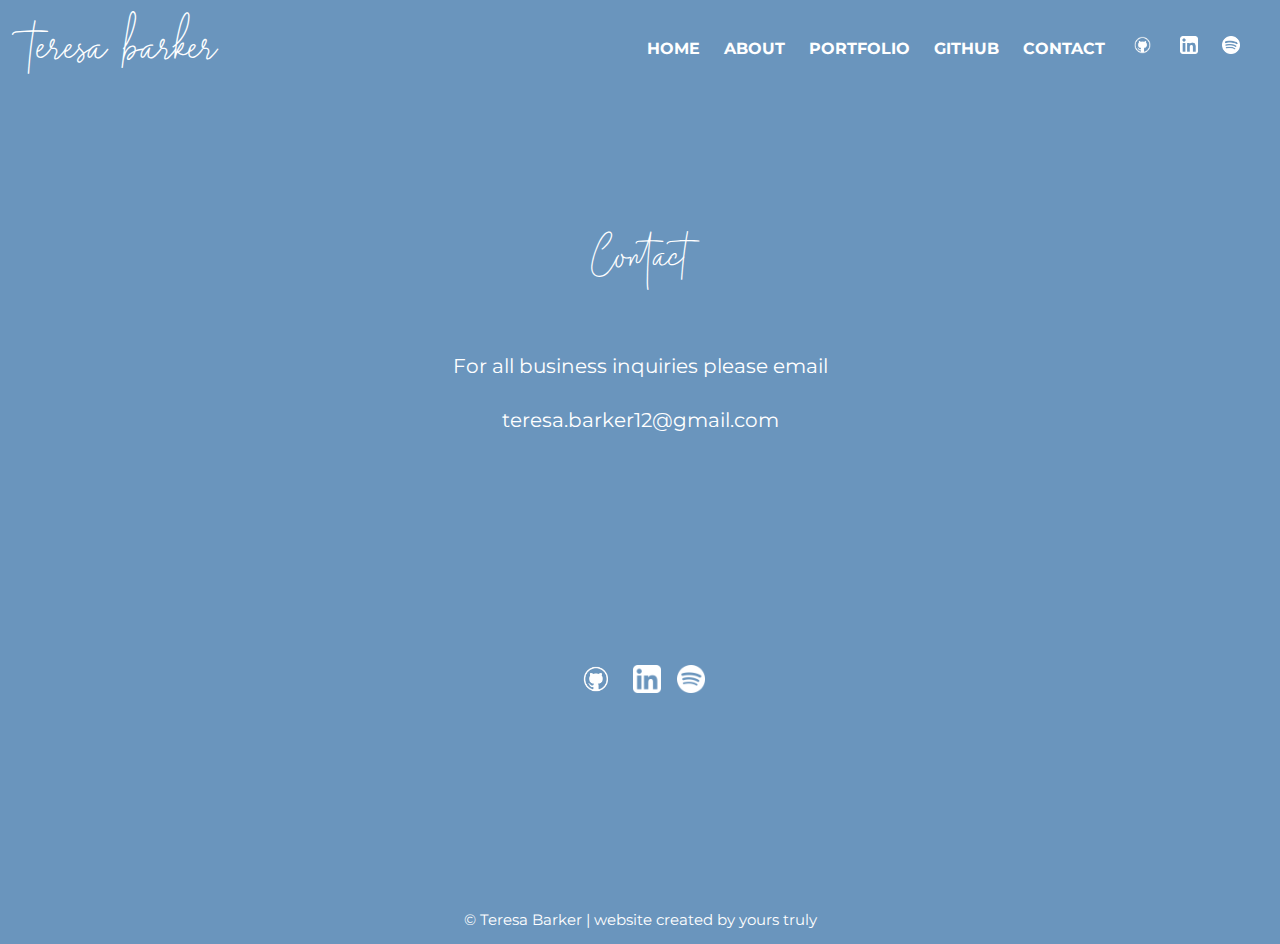
<file: contact.html>
<!DOCTYPE html>
<html lang="en">
<head>
    <meta charset="UTF-8">
    <meta http-equiv="X-UA-Compatible" content="IE=edge">
    <meta name="viewport" content="width=device-width, initial-scale=1.0">
    <title>Contact | Teresa Barker</title>
    <link href="style.css" rel="stylesheet">
    <link rel="preconnect" href="https://fonts.googleapis.com">
    <link rel="preconnect" href="https://fonts.gstatic.com" crossorigin>
    <link href="https://fonts.googleapis.com/css2?family=Montserrat:ital,wght@0,200;0,300;1,200;1,300&display=swap" rel="stylesheet">
    <link rel="icon" href="resources/images/home-main-background-collage-icon.png">
</head>
<body class="contact-page">
    <header>
        <!-- Title -->
        <h1><a href="https://teresabarker.com">Teresa Barker</a></h1>
        <!-- Navigation -->
        <nav class="desktop-nav">
            <ul>
                <li><a href="https://teresabarker.com/">Home</a></li>
                <li><a href="about.html">About</a></li>
                <li><a href="portfolio.html">Portfolio</a></li>
                <li><a href="https://github.com/teresabarker" target="_blank">GitHub</a></li>
                <li><a href="contact.html">Contact</a></li>
                <li><a href="https://github.com/teresabarker" target="_blank"><img src="resources/images/github-logo-white-300x199.png"/></a></li>
                <li><a href="https://www.linkedin.com/in/teresa-barker/" target="_blank"><img src="resources/images/linkedin-logo-white-1024x1024.png"/></a></li>
                <li><a href="https://open.spotify.com/user/1257739995?si=2418dc58c24840bc" target="_blank"><img src="resources/images/White-Spotify-Icon-1024x1024.png"/></a></li>
            </ul>
        </nav>
        <!-- Mobile Navigation -->
        <div class="hamburger-icon">
            <div class="bar1"></div>
            <div class="bar2"></div>
            <div class="bar3"></div>
        </div>
        <nav class="mobile-nav">
            <ul>
                <li><a href="https://teresabarker.com/">Home</a></li>
                <li><a href="about.html">About</a></li>
                <li><a href="portfolio.html">Portfolio</a></li>
                <li><a href="https://github.com/teresabarker" target="_blank">GitHub</a></li>
                <li><a href="contact.html">Contact</a></li>
                <div class="mobile-nav-social-icons">
                    <li><a href="https://github.com/teresabarker" target="_blank"><img src="resources/images/github-logo-white-300x199.png"/></a></li>
                    <li><a href="https://www.linkedin.com/in/teresa-barker/" target="_blank"><img src="resources/images/linkedin-logo-white-1024x1024.png"/></a></li>
                    <li><a href="https://open.spotify.com/user/1257739995?si=2418dc58c24840bc" target="_blank"><img src="resources/images/White-Spotify-Icon-1024x1024.png"/></a></li>
                </div>
            </ul>
        </nav>
    </header>
    <div class="contact-section">
        <h1>Contact</h1>
        <p>For all business inquiries please email</p>
        <p><a href="mailto:teresa.barker12@gmail.com">teresa.barker12@gmail.com</a></p>
        <div class="contact-page-social-footer">
            <a href="https://github.com/teresabarker" target="_blank"><img src="resources/images/github-logo-white-300x199.png"></a>
            <a href="https://www.linkedin.com/in/teresa-barker/" target="_blank"><img src="resources/images/linkedin-logo-white-1024x1024.png"/></a>
            <a href="https://open.spotify.com/user/1257739995?si=2418dc58c24840bc" target="_blank"><img src="resources/images/White-Spotify-Icon-1024x1024.png"/></a>    
        </div>
    </div>
    </div>
    <footer>
        <p><a href="https://github.com/teresabarker/Grandell" target="_blank">© Teresa Barker | website created by yours truly</a></p>
    </footer>
    <script src="main.js"></script>
</body>
</html>
</file>
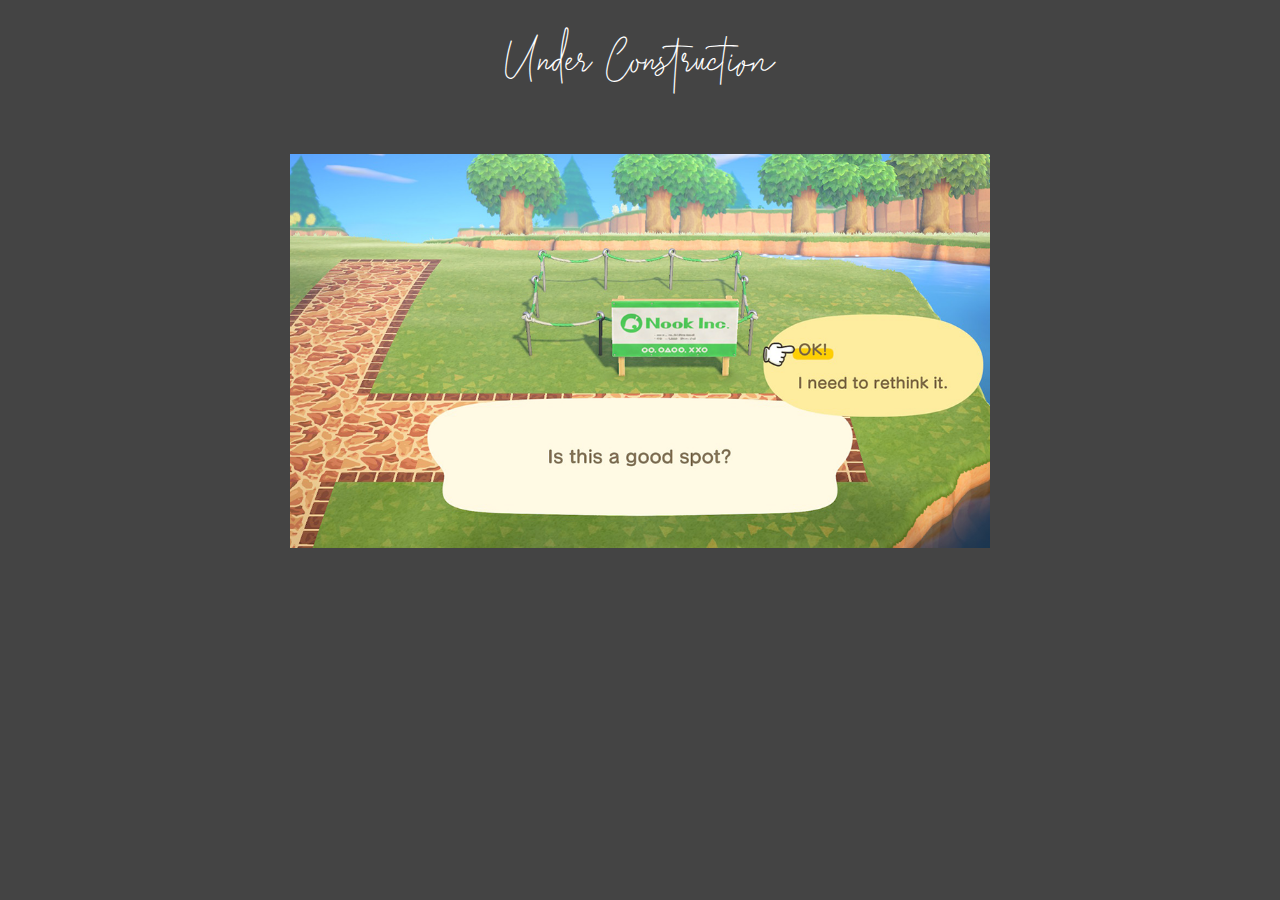
<file: pages/amazon-links.html>
<!DOCTYPE html>
<html lang="en">
<head>
    <meta charset="UTF-8">
    <meta http-equiv="X-UA-Compatible" content="IE=edge">
    <meta name="viewport" content="width=device-width, initial-scale=1.0">
    <title>Amazon Links</title>
    <link href="../style.css" rel="stylesheet">
    <link rel="preconnect" href="https://fonts.googleapis.com">
    <link rel="preconnect" href="https://fonts.gstatic.com" crossorigin>
    <link href="https://fonts.googleapis.com/css2?family=Montserrat:ital,wght@0,200;0,300;1,200;1,300&display=swap" rel="stylesheet">
</head>
<body>
    <h1>Under Construction</h1>
    <img class="under-construction-image" src="../resources/images/animal-crossing-new-horizons-let-me-imagine-it-ok.png">
</body>
</html>
</file>
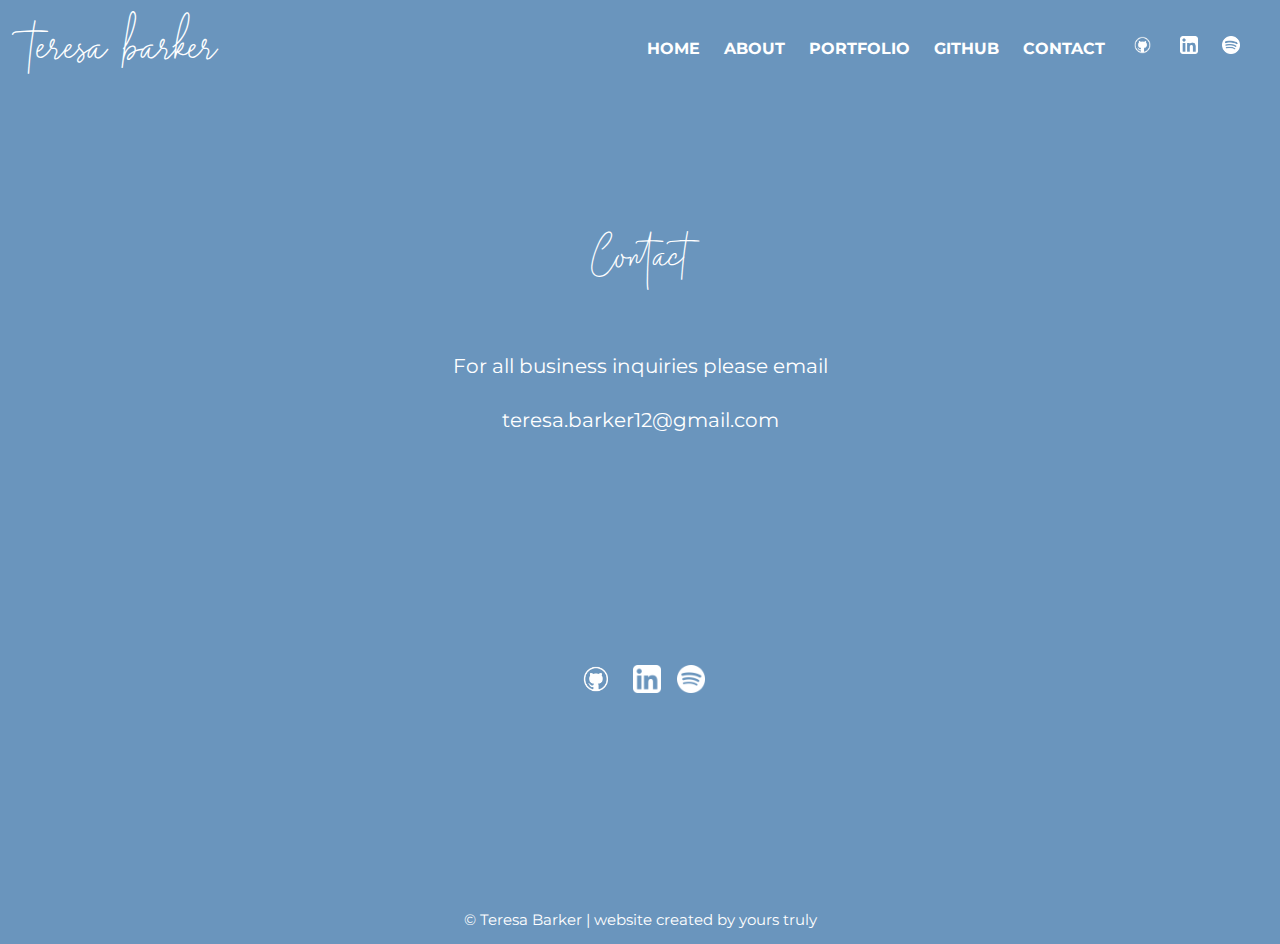
<file: pages/contact.html>
<!DOCTYPE html>
<html lang="en">
<head>
    <meta charset="UTF-8">
    <meta http-equiv="X-UA-Compatible" content="IE=edge">
    <meta name="viewport" content="width=device-width, initial-scale=1.0">
    <title>Contact | Teresa Barker</title>
    <link href="../style.css" rel="stylesheet">
    <link rel="preconnect" href="https://fonts.googleapis.com">
    <link rel="preconnect" href="https://fonts.gstatic.com" crossorigin>
    <link href="https://fonts.googleapis.com/css2?family=Montserrat:ital,wght@0,200;0,300;1,200;1,300&display=swap" rel="stylesheet">
    <link rel="icon" href="../resources/images/home-main-background-collage-icon.png">
</head>
<body class="contact-page">
    <header>
        <!-- Title -->
        <h1><a href="https://teresabarker.com">Teresa Barker</a></h1>
        <!-- Navigation -->
        <nav class="desktop-nav">
            <ul>
                <li><a href="https://teresabarker.com/">Home</a></li>
                <li><a href="about">About</a></li>
                <li><a href="portfolio">Portfolio</a></li>
                <li><a href="https://github.com/teresabarker" target="_blank">GitHub</a></li>
                <li><a href="contact">Contact</a></li>
                <li><a href="https://github.com/teresabarker" target="_blank"><img src="../resources/images/github-logo-white-300x199.png"/></a></li>
                <li><a href="https://www.linkedin.com/in/teresa-barker/" target="_blank"><img src="../resources/images/linkedin-logo-white-1024x1024.png"/></a></li>
                <li><a href="https://open.spotify.com/user/1257739995?si=2418dc58c24840bc" target="_blank"><img src="../resources/images/White-Spotify-Icon-1024x1024.png"/></a></li>
            </ul>
        </nav>
        <!-- Mobile Navigation -->
        <div class="hamburger-icon">
            <div class="bar1"></div>
            <div class="bar2"></div>
            <div class="bar3"></div>
        </div>
        <nav class="mobile-nav">
            <ul>
                <li><a href="https://teresabarker.com/">Home</a></li>
                <li><a href="about">About</a></li>
                <li><a href="portfolio">Portfolio</a></li>
                <li><a href="https://github.com/teresabarker" target="_blank">GitHub</a></li>
                <li><a href="contact">Contact</a></li>
                <div class="mobile-nav-social-icons">
                    <li><a href="https://github.com/teresabarker" target="_blank"><img src="../resources/images/github-logo-white-300x199.png"/></a></li>
                    <li><a href="https://www.linkedin.com/in/teresa-barker/" target="_blank"><img src="../resources/images/linkedin-logo-white-1024x1024.png"/></a></li>
                    <li><a href="https://open.spotify.com/user/1257739995?si=2418dc58c24840bc" target="_blank"><img src="../resources/images/White-Spotify-Icon-1024x1024.png"/></a></li>
                </div>
            </ul>
        </nav>
    </header>
    <div class="contact-section">
        <h1>Contact</h1>
        <p>For all business inquiries please email</p>
        <p><a href="mailto:teresa.barker12@gmail.com">teresa.barker12@gmail.com</a></p>
        <div class="contact-page-social-footer">
            <a href="https://github.com/teresabarker" target="_blank"><img src="../resources/images/github-logo-white-300x199.png"></a>
            <a href="https://www.linkedin.com/in/teresa-barker/" target="_blank"><img src="../resources/images/linkedin-logo-white-1024x1024.png"/></a>
            <a href="https://open.spotify.com/user/1257739995?si=2418dc58c24840bc" target="_blank"><img src="../resources/images/White-Spotify-Icon-1024x1024.png"/></a>    
        </div>
    </div>
    </div>
    <footer>
        <p><a href="https://github.com/teresabarker/Grandell" target="_blank">© Teresa Barker | website created by yours truly</a></p>
    </footer>
    <script src="../main.js"></script>
</body>
</html>
</file>
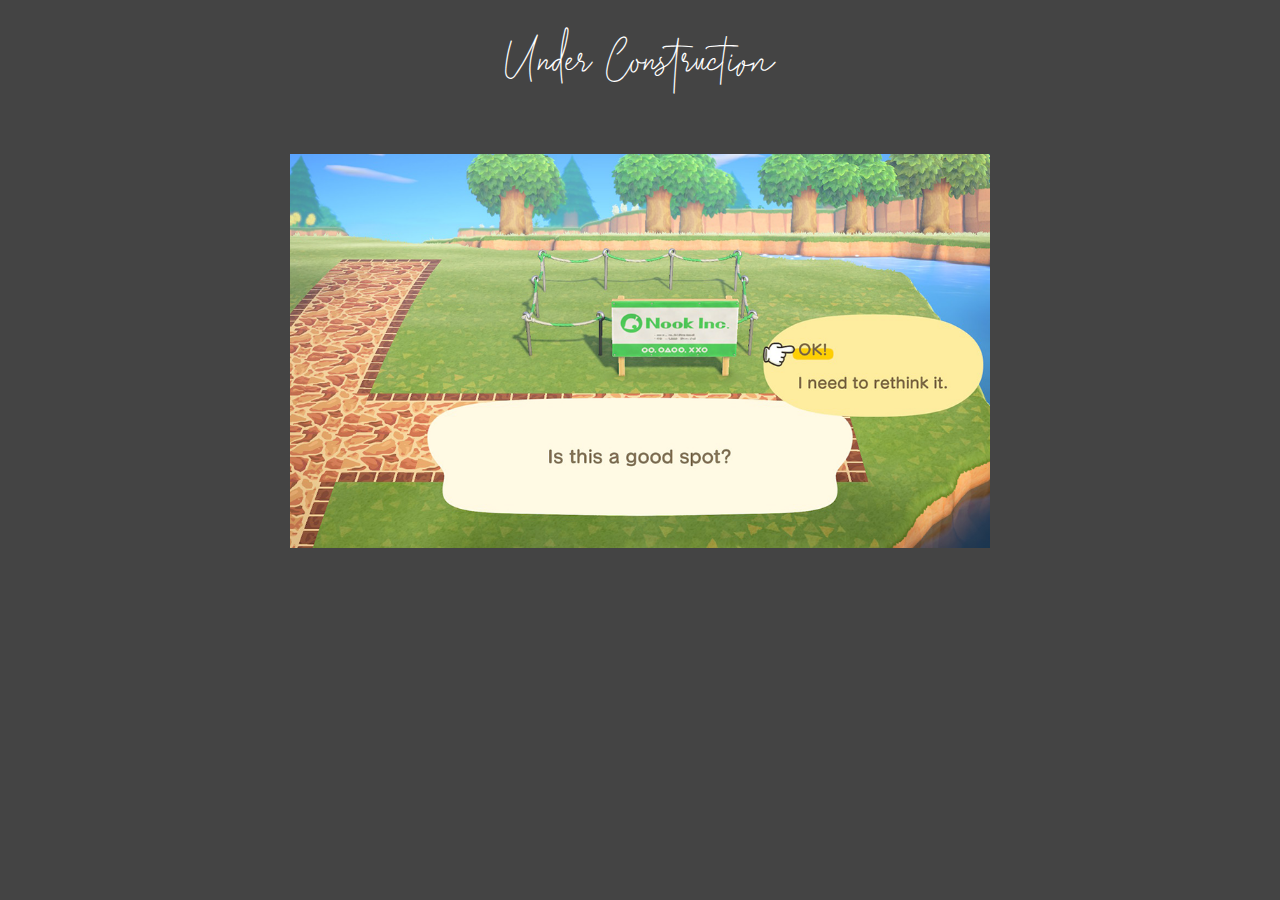
<file: pages/links.html>
<!DOCTYPE html>
<html lang="en">
<head>
    <meta charset="UTF-8">
    <meta http-equiv="X-UA-Compatible" content="IE=edge">
    <meta name="viewport" content="width=device-width, initial-scale=1.0">
    <title>Links</title>
    <link href="../style.css" rel="stylesheet">
    <link rel="preconnect" href="https://fonts.googleapis.com">
    <link rel="preconnect" href="https://fonts.gstatic.com" crossorigin>
    <link href="https://fonts.googleapis.com/css2?family=Montserrat:ital,wght@0,200;0,300;1,200;1,300&display=swap" rel="stylesheet">
</head>
<body>
    <h1>Under Construction</h1>
    <img class="under-construction-image" src="../resources/images/animal-crossing-new-horizons-let-me-imagine-it-ok.png">
</body>
</html>
</file>
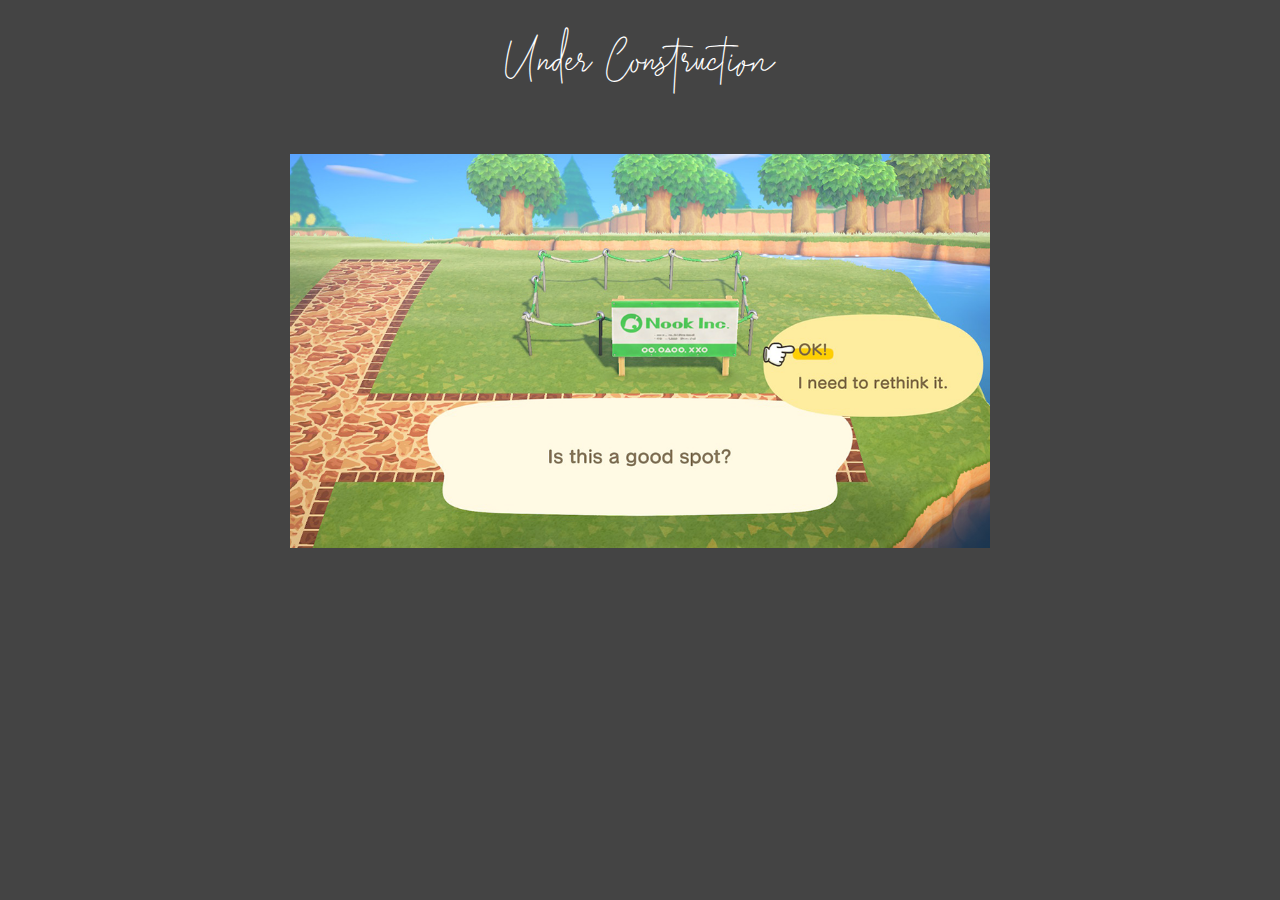
<file: pages/mood-boards.html>
<!DOCTYPE html>
<html lang="en">
<head>
    <meta charset="UTF-8">
    <meta http-equiv="X-UA-Compatible" content="IE=edge">
    <meta name="viewport" content="width=device-width, initial-scale=1.0">
    <title>Mood Boards</title>
    <link href="../style.css" rel="stylesheet">
    <link rel="preconnect" href="https://fonts.googleapis.com">
    <link rel="preconnect" href="https://fonts.gstatic.com" crossorigin>
    <link href="https://fonts.googleapis.com/css2?family=Montserrat:ital,wght@0,200;0,300;1,200;1,300&display=swap" rel="stylesheet">
</head>
<body>
    <h1>Under Construction</h1>
    <img class="under-construction-image" src="../resources/images/animal-crossing-new-horizons-let-me-imagine-it-ok.png">
</body>
</html>
</file>
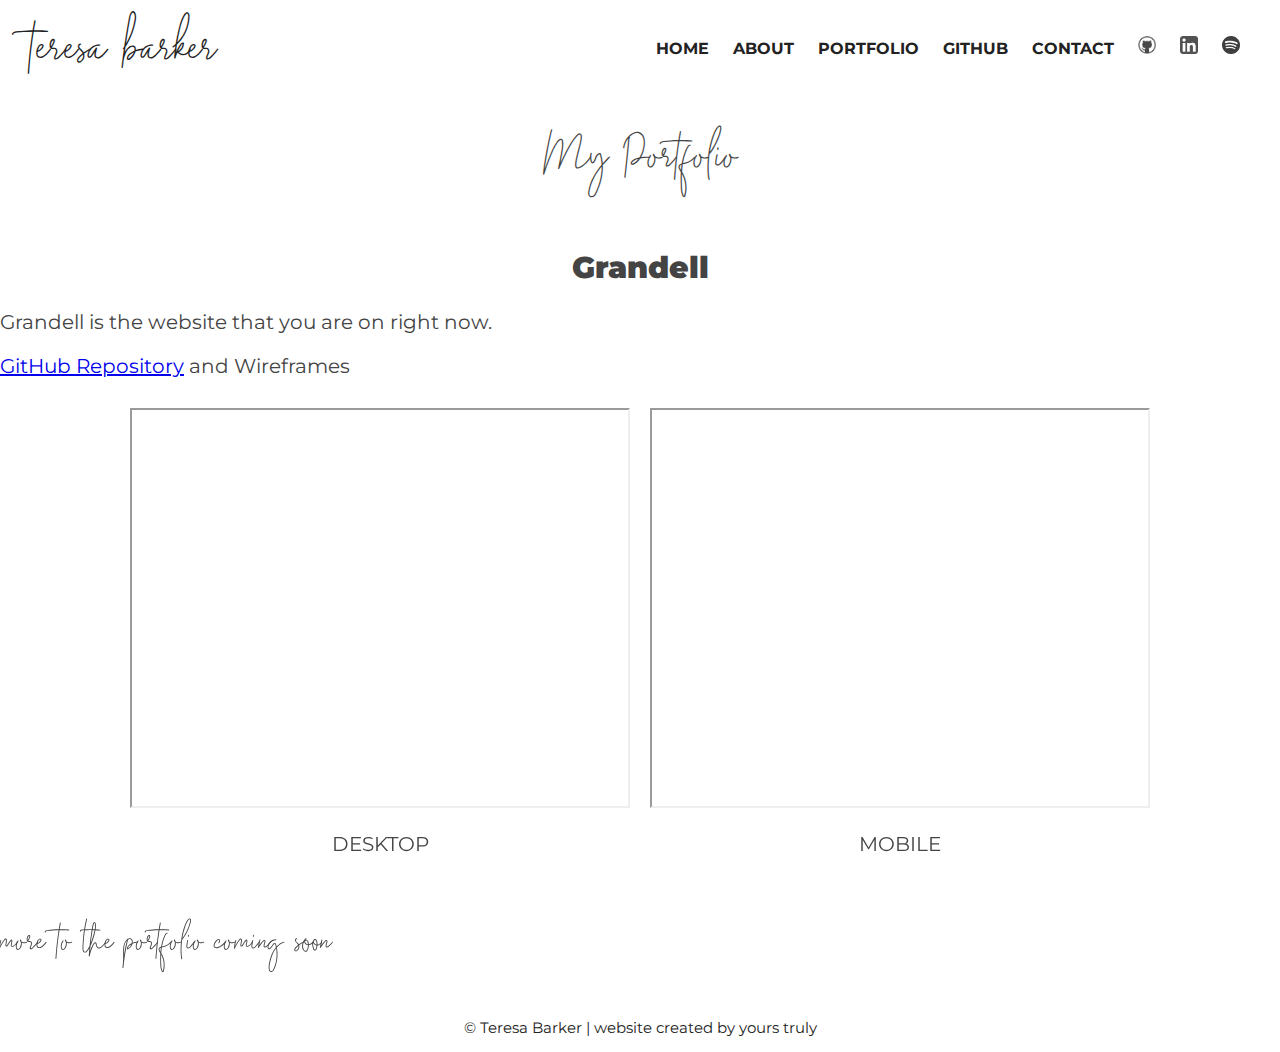
<file: pages/portfolio.html>
<!DOCTYPE html>
<html lang="en">
<head>
    <meta charset="UTF-8">
    <meta http-equiv="X-UA-Compatible" content="IE=edge">
    <meta name="viewport" content="width=device-width, initial-scale=1.0">
    <title>Portfolio | Teresa Barker</title>
    <link href="../style.css" rel="stylesheet">
    <link rel="preconnect" href="https://fonts.googleapis.com">
    <link rel="preconnect" href="https://fonts.gstatic.com" crossorigin>
    <link href="https://fonts.googleapis.com/css2?family=Montserrat:ital,wght@0,200;0,300;1,200;1,300&display=swap" rel="stylesheet">
    <link rel="icon" href="../resources/images/home-main-background-collage-icon.png">
</head>
<body class="portfolio-page">
    <header>
        <!-- Title -->
        <h1><a href="https://teresabarker.com">Teresa Barker</a></h1>
        <!-- Navigation -->
        <nav class="desktop-nav">
            <ul>
                <li><a href="https://teresabarker.com/">Home</a></li>
                <li><a href="about">About</a></li>
                <li><a href="portfolio">Portfolio</a></li>
                <li><a href="https://github.com/teresabarker" target="_blank">GitHub</a></li>
                <li><a href="contact">Contact</a></li>
                <li><a href="https://github.com/teresabarker" target="_blank"><img src="../resources/images/github-logo-gray-300x199.png"/></a></li>
                <li><a href="https://www.linkedin.com/in/teresa-barker/" target="_blank"><img src="../resources/images/linkedin-logo-gray-1024x1024.png"/></a></li>
                <li><a href="https://open.spotify.com/user/1257739995?si=2418dc58c24840bc" target="_blank"><img src="../resources/images/Gray-Spotify-Icon-1024x1024.png"/></a></li>
            </ul>
        </nav>
        <!-- Mobile Navigation -->
        <div class="hamburger-icon">
            <div class="bar1"></div>
            <div class="bar2"></div>
            <div class="bar3"></div>
        </div>
        <nav class="mobile-nav">
            <ul>
                <li><a href="https://teresabarker.com/">Home</a></li>
                <li><a href="about">About</a></li>
                <li><a href="portfolio">Portfolio</a></li>
                <li><a href="https://github.com/teresabarker" target="_blank">GitHub</a></li>
                <li><a href="contact">Contact</a></li>
                <div class="mobile-nav-social-icons">
                    <li><a href="https://github.com/teresabarker" target="_blank"><img src="../resources/images/github-logo-white-300x199.png"/></a></li>
                    <li><a href="https://www.linkedin.com/in/teresa-barker/" target="_blank"><img src="../resources/images/linkedin-logo-white-1024x1024.png"/></a></li>
                    <li><a href="https://open.spotify.com/user/1257739995?si=2418dc58c24840bc" target="_blank"><img src="../resources/images/White-Spotify-Icon-1024x1024.png"/></a></li>
                </div>
            </ul>
        </nav>
    </header>
    <div class="portfolio-section">
        <h1>My Portfolio</h1>
        <h2>Grandell</h2>
        <p>Grandell is the website that you are on right now.</p>
        <p><a href="https://github.com/teresabarker/Grandell">GitHub Repository</a> and Wireframes</p>
        <div class="designing-website-section">
            <div class="figma-wireframe">
                <iframe class="figma-embed" src="https://www.figma.com/embed?embed_host=share&url=https%3A%2F%2Fwww.figma.com%2Ffile%2FAICZpNzb1AAyNi3s7dRXD4%2FGrandell-Wireframes%3Fnode-id%3D0%253A1" allowfullscreen></iframe>
                <p>DESKTOP</p>
            </div>
            <div class="figma-wireframe">
                <iframe class="figma-embed" src="https://www.figma.com/embed?embed_host=share&url=https%3A%2F%2Fwww.figma.com%2Ffile%2FAICZpNzb1AAyNi3s7dRXD4%2FGrandell-Wireframes%3Fnode-id%3D111%253A3" allowfullscreen></iframe>
                <p>MOBILE</p>
            </div>
        </div>
        <p class="handwriting">more to the portfolio coming soon</p>
    </div>
    </div>
    <footer>
        <p><a href="https://github.com/teresabarker/Grandell" target="_blank">© Teresa Barker | website created by yours truly</a></p>
    </footer>
    <script src="../main.js"></script>
</body>
</html>
</file>
<file: style.css>
/*
Theme Name: Grandell
Author: Teresa Barker
*/

/*
Color Codes
#444    gray
#ff6890 pink
#5A8DBC blue
*/
/* Scren Sizing */
* {
    box-sizing: border-box;
}

body {
    margin: 0;
    padding: 0;
    color: white;
    width: 100%;
    float: center;
    background-color: #444;
    font-family: "Montserrat", sans-serif;
}

/* Fonts */
@font-face {
    font-family: "Midnight Signature";
    src: url("/resources/fonts/Midnight\ Signature.otf"); 
}

/* HTML Elements */
header {
    position: sticky;
    display: block;
    max-width: 100%;
    padding: 10px 0px 0px 30px;
}

header h1 {
    display: inline;
    text-align: left;
    font-size: 44px;
    text-transform: lowercase;
}

header h1 a {
    color: white;
    text-decoration: none;
}

header h1 a:hover {
    text-decoration: none;
}

nav {
    float: right;
    display: inline;
    padding: 10px 30px;
}

nav li {
    text-transform: uppercase;
    font-weight: bold;
    display: inline;
    padding-inline: 10px;
    font-size: 16px;
}

nav a {
    text-decoration: none;
    color: white;
}

.desktop-nav a:hover {
    color: #444;
}

nav li a img {
    max-height: 18px;
}

footer {
    display: flex;  /* decided to go with flexbox over grid because my site design is basically vertical blocks of code */
    justify-content: space-around;
    text-align: center;
    bottom: 0;
    position: relative;
}

footer p {
    font-size: 15px;
}

footer a {
    text-decoration: none;
    color: white;
}

h1 {
    text-align: center;
    font-family: "Midnight Signature";
    width: 100%;
    height: 100px;
    font-weight: 100;
    font-size: 40px;
}

h2 {
    text-align: center;
    font-family: "Midnight Signature";
    font-size: 30px;
    font-weight: 100;
}

h3, h4, h5 {
    font-family: "Montserrat", sans-serif;
}

h3 {
    font-size: 22px;
}

h4, h5 {
    font-size: 20px;
}

a {
    color: 5A8DBC;
}

a:hover {
    color: #444;
    cursor: pointer;
}

p {
    font-family: "Montserrat", sans-serif;
    font-size: 20px;
}

/* Classes */
.under-construction-image {
    display: block;
    margin-left: auto;
    margin-right: auto;
    width: 100%;
    max-width: 700px;
    height: auto;
}

 /* Hamburger */
.hamburger-icon {
    display: inline;
    float: right;
    padding: 20px 20px;
    cursor: pointer;
}

.bar1, .bar2, .bar3 {
    width: 30px;
    height: 2px;
    background-color: white;
    margin: 6px 0;
    border-radius: 20%;
    transition: 0.4s;
}

.hamburger-icon.is-active .bar1 {
    transform: rotate(-45deg) translate(-5px, 0px);
}

.hamburger-icon.is-active .bar2 {
    transform: rotate(45deg) translate(-5px, 0px);
}

.hamburger-icon.is-active .bar3 {
    opacity: 0;
}

.mobile-nav {
    display: block;
    position: fixed;
    left: -100%; /* makes it so that mobile menu defaults to off screen before sliding in */
    width: 60%;
    height: 100%;
    background-color: #333;
    transition: 0.4s;
    opacity: 90%;
    top: 0;     /* no gap between start of mobile nav and top of page */
    padding-top: 150px;
    padding-right: 60px;
}

.mobile-nav.is-active {
    left: 0;
}

.mobile-nav a {
    display: block;
    text-align: center;
}

.mobile-nav a:hover {
    cursor: pointer;
    color: #999;
}

.mobile-nav img:hover {
    opacity: 70%;
}

.mobile-nav-social-icons {
    display: flex;
    justify-content: center;
    flex-wrap: nowrap;
}

.coming-soon {
    font-family: "Midnight Signature";
    font-size: 30px;
    text-transform: lowercase;
}

/* Page Styling */

/* Home page styling */
.home-page {
    background-image: url("resources/images/home-main-background-collage.png");
    background-repeat: no-repeat;
    background-position: left top;
    background-size: cover;
}

.home-page-main-section {
    height: 1000px;
    display: flex;
    justify-content: center;
    padding-top: 300px;
}

.home-page-main-section button {
    color: #444;
    height: 100px;
    width: 300px;
    background-color: white;
    border: white;
    border-radius: 25px;
    opacity: 80%;
}

.home-page a:hover {
    color: #999;
}

.home-page img:hover {
    opacity: 70%;
} 

/* Pages */
/* About Page */
.about-page {
    background-image: url("resources/images/home-main-background-collage-dark.png");
    background-repeat: no-repeat;
    background-position: left top;
    background-size: cover;
}

.about-page h2 {
    text-align: left;
}

.about-section {
    display: flex;
    justify-content: center;
    flex-wrap: wrap;
    height: fit-content;
}

.about-section h2 {
    font-size: 40px;
    color: white;
    padding: 0px 30px;
}

.about-section p {
    padding: 0px 30px;
    word-wrap: break-word;
    max-width: 1500px;
    color: white;
    font-size: 20px;
    line-height: 30px;
}

.about-section .handwriting.signature {
    font-size: 30px;
    padding: 0px 30px;
}

.about-section header {
    background-color: #444;
}

.about-page a:hover {
    color: #999;
}

.about-page img:hover {
    opacity: 70%;
}

/* Contact page styling */
.contact-page {
    background-color: #6A95BD;
}

.contact-page .desktop-nav a:hover, .contact-page footer a:hover {
    color: #444;
}

.contact-page h1 a:hover {
    color: #444;
}

.contact-page img:hover {
    opacity: 70%;
}

.contact-section {
    padding-top: 100px;
    height: 800px
}

.contact-section p {
    text-align: center;
    font-size: 20px;
    padding: 5px;
    color: white;
}

.contact-section a {
    color: white;
    text-decoration: none;
}

.contact-section a:hover {
    color: #444;
}

.contact-section img {
    max-height: 44px;
    padding: 8px
}

.contact-page-social-footer {
    padding-top: 200px;
    display: flex;
    justify-content: center;
}

/* Portfolio page */
.portfolio-page {
    background-color: #fff;
}

.portfolio-page h1 a, .portfolio-page nav.desktop-nav a, .portfolio-page footer p a {
    color: #222;
}

.portfolio-page h1 a:hover, .portfolio-page nav.desktop-nav a:hover, .portfolio-page p a:hover {
    color: #888;
}

.portfolio-page nav.desktop-nav img:hover {
    opacity: 70%;
}

.portfolio-page .hamburger-icon .bar1, .portfolio-page .hamburger-icon .bar2,.portfolio-page .hamburger-icon .bar3 {
    background-color: #444;
}

.portfolio-page h1, h2, p {
    color: #444;
}

.portfolio-page h2 {
    font-family: "Montserrat", sans-serif;
    font-size: 30px;
    font-weight: 900;
}

.portfolio-styling {
    padding: 50px 0px;
    height: fit-content;
}

.portfolio-styling p {
    text-align: center;
    color: #444;
}

.portfolio-styling a {
    color: #444;
    text-decoration: none;
}

.portfolio-styling .grandell a:hover {
    color: #6A95BD;
}

.portfolio-styling .hooplog a:hover {
    color: #AA2222;
}

.designing-website-section {
    display: flex;
    flex-wrap: wrap;
    justify-content: center;
}

.figma-wireframe {
    padding: 10px;
    text-align: center;
}

.figma-embed {
    height: 400px;
    width: 500px;
    max-width: 80vw;
}

/* Flex-Box! */ 
/* the container */
.portfolio-projects {
    display: flex;          /* flex-box! */
    flex-direction: row;    /* the default. left to right */
    flex-wrap: wrap;        /* wrap content incase user resizes the browser. needs to go in the container to wrap the containees */
}

/* the containees*/
.project {
    flex-grow: 1;       /* space projects evenly */
    flex-basis: 33.3%;  /* display 3 items in a row */
    line-height: 10px;  /* for the text to be closer together */
    padding: 20px 0px;  /* added 20px padding to top and bottom, mostly for mobile view */
}
/* end Flex-Box */

.project img {
    max-height: 300px;
    max-width: 300px;
}

.project img:hover {
    opacity: 70%;
    cursor: pointer;
}

.project-image {
    display: flex;
    justify-content: center;
}

/* Portfolio Project Pages */
/* Grandell Page */
.portfolio-project-page h2, h3, h4, h5 {
    color: #444;
    text-align: left;
}

.portfolio-project-page h4, h5 {
    font-style: italic;
}

.portfolio-project-page a {
    color: #5A8DBC;
    text-decoration: none;
}
.portfolio-project-page a:hover {
    color: #ff6890;
}

.portfolio-project-page-section p a:hover {
    color: #ff6890;
}

/* Flexbox for all portfolio project pages and sections */
/* container */
.portfolio-project-page {
    display: flex;          /* flex-box! */
    flex-direction: row;    /* the default. left to right */
    flex-wrap: wrap;        /* wrap content incase user resizes the browser. needs to go in the container to wrap the containees */
}

/* containees */
.portfolio-project-page-section {
    flex-grow: 1;       /* space projects evenly */
    flex-basis: 50%;    /* display 2 items in a row */
    padding: 50px;
}

.portfolio-project-page img {
    max-height: 90vh;
    max-width: 80vw;
}

/* Handwriting Styling */
.handwriting {
    font-family: "Midnight Signature";
    font-size: 30px;
    font-weight: 100;
    text-transform: lowercase;
}

.signature {
    text-align: right;
}

/* IDs */

/* Media Quieries */

/* If the screen size is less that Npx, the main navigation disappears */
@media only screen and (max-width: 1100px) {
    header nav {
        display: none;  /* Desktop view of nav disappears */
    }
}

@media only screen and (min-width: 1100px) {
    .hamburger-icon, .mobile-nav { /* Mobile view of nav disappears */
        display: none;
    }
}
</file>
